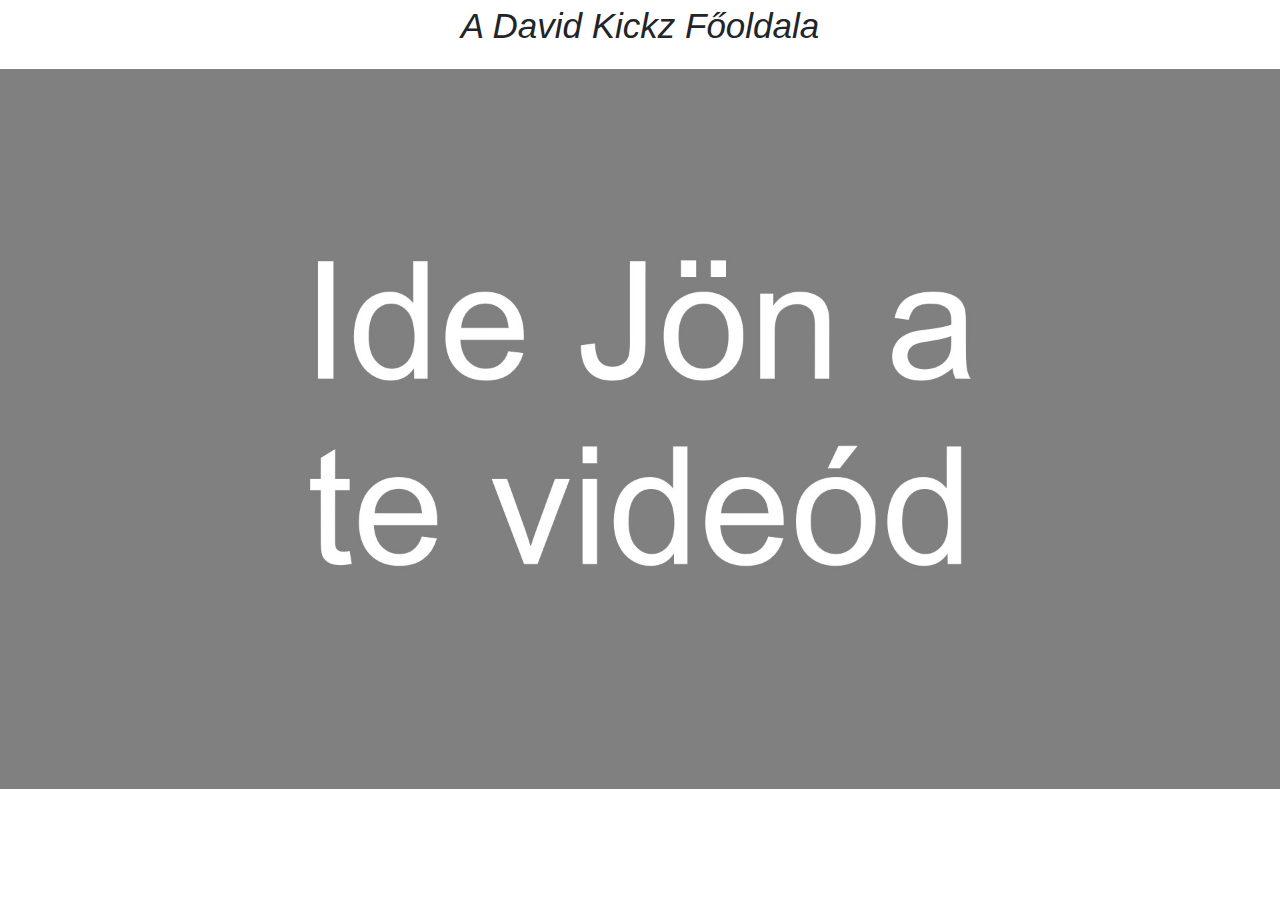
<file: david kicks/foldal.html>
<!DOCTYPE html>
<html lang="hu">
    <head>
        <meta charset="UTF-8">
        <meta http-equiv="X-UA-Compatible" content="IE=edge">
        <meta name="viewport" content="width=device-width, initial-scale=1.0">
        <title>DAVID KICKS</title>
        <link rel="stylesheet" href="css/bootstrap.min.css">
        <link rel="stylesheet" href="js/bootstrap.min.js">
        <link rel="stylesheet" href="style.css">
    </head>
    
<body>
 <p class = "fooldal">  A David Kickz Főoldala</p> 
 <div id = "container">
     <div class = "row">
         <div class = "col">
            <DIV width = 100%>
                <p class = "fokep">
                    <img src="kepek/mutato.jpg" width = "100%" alt="Ide a videód"></p>
            </DIV>
         </div>

     </div>

 </div>
</body>
</html>
</file>
<file: david kicks/style.css>
h{
  text-align: center;
  
}


.main{
  background-color: #54334e ;
}

.navbar {
  width: 100%;
  background-color: lavender;
  overflow: auto;
  border-bottom: 3px solid deeppink;
  border-left: 3px solid deeppink;
  border-right: 3px solid deeppink;
}

/* Navbar links */
.navbar a {
  float: left;
  text-align: center;
  padding: 22px;
  color: #000;
  text-decoration: none;
  font-size: 20px;
}

.navbar a:hover {
  background-color: rgb(187, 185, 185);
}

.active {
  background-color: #fff;
}


@media screen and (max-width: 500px) {
  .navbar a {
    float: none;
    display: block;
  }
}
.w3rcontainer{
  border: 1px solid #cccfdb;
  border-radius: 2px;
} 
.hover-underline-animation {
 display: inline-block;
 position: relative;
 color: #000;
}

.hover-underline-animation:after {
 content: '';
 position: absolute;
 width: 100%;
 transform: scaleX(0);
 height: 2px;
 bottom: 0;
 left: 0;
 background-color: #000;
 transform-origin: bottom right;
 transition: transform 0.25s ease-out;
}

.hover-underline-animation:hover:after {
 transform: scaleX(1);
 transform-origin: bottom left;
}
.nagybetuk{
  font-size: 60px;
}
.red{
  color:red;
}
.card1:hover{
  opacity: 0%;
}
.card:hover{
  opacity: 100%;
  box-sizing: border-box;
  font-family: 'Open Sans', 'Arial', sans-serif;
}

.listing
{
  list-style: none;
  display: flex;
  flex-wrap: wrap;
  justify-content: space-between;
  position: relative;
  top: 20%;
  left: 50%;
  transform: translateX(-50%);
  width: 900px;
}

.product
{
  position: relative;
}

.product a
{
  text-decoration: none;
}

.img-wrapper
{
  background-color: white;
  display: block;
  width: 100%;
  height: 240px;
  border: 1px solid #afafaf;
  border-bottom: 0;
  overflow: hidden;
  text-align: center;
}


.info
{
  width: 100%;
  background: #000;
  color: #fff;
  position: relative;
  padding: 40px 10px 20px 10px;
  text-align: center;
  
  vertical-align: middle;
  transform: translateZ(0);
  box-shadow: 0 0 1px rgba(0,0,0,0);
  backface-visibility: hidden;
  transition-property: color,height;
  transition-duration: 0.3s,0.4s;
  transition-timing-function: ease-out;
  height: 83px;
}

.info:before
{
  content: "";
  position: absolute;
  z-index: -1;
  top: 0;
  bottom: 0;
  left: 0;
  right: 0;
  background: #fff;
  transform: scaleY(0);
  transform-origin: 50%;
  transition: transform 0.3s ease-out;
}

.info:after
{
  visibility: hidden;
  pointer-events: none;
  position: absolute;
  z-index: -1;
  content: '';
  border-style: solid;
  transition-duration: 0.3s;
  transition-property: transform;
  left: calc(50% - 11px);
  bottom: 0;
  border-width: 10px 10px 0 10px;
  border-color: black transparent transparent transparent;
}

.product:hover .info
{
  height: 40px;
}

.product:hover .info:before
{
  transform: scaleY(0.7);
}

.product:hover .info:after
{
  visibility: visible;
  transform: translateY(10px);
}

.title
{
  transition: transform 0.3s ease-out;
}
.title a
{
  color: inherit;
}
.product:hover .title
{
  transform: translateY(-18px);
  font-weight: bold;
  color: #000;
}

.price
{
  background: #e32d2c;
  position: absolute;
  font-size: 1.3em;
  padding: 4px 13px;
  top: -15px;
  right: 10px;
}

.price.sale
{
  background: #00ba2f;
}

.price.old
{
  font-size: 0.95em;
  padding: 4px 6px;
  text-decoration: line-through;
  top: -43px;
}

.actions-wrapper
{
  margin-top: 14px;
  display: flex;
  justify-content: space-around;
  visibility: hidden;
}

.actions-wrapper *
{
  width: 50%;
  padding: 2px 0;
  text-align: center;
  color: #191919;
  font-size: 0.95em;
  font-weight: bold;
}
.actions-wrapper *:before
{
  font-family: "FontAwesome";
  margin-right: 8px;
}
/*
.wishlist
{
  border-right: 1px solid #afafaf;
}
.wishlist:hover
{
  color: #e32d2c;
}
.wishlist:before
{
  content: "\f08a";
}


.cart:hover
{
  color: #0a75b9;
}
.cart:before
{
  content: "\f07a";
}
*/
.product:hover .actions-wrapper *
{
  visibility: visible;
}

.note
{
  position: absolute;
  top: 0;
  left: 0;
  padding: 4px 8px;
  font-size: 0.9em;
}

.note.on-sale
{
  background: #00ba2f;
  color: #fff;
}

.note.no-stock
{
  background: red;
  color: #fff;
}
.center {
  display: block;
  margin-left: auto;
  margin-right: auto;
  width: 10%;
}

.btn {
  border: 1px solid black;
  font-family: "Sentinel A","Sentinel B",Georgia,serif; 
  text-shadow: 0 1px 1px rgba(0,0,0,0.4);
  background: black;
  color:  white;
  padding: 6px 20px 3px; 
  font-size: 14px;
  line-height: 18px;
  min-width: 10px;
  text-align: center;
  text-decoration: none;
  vertical-align: middle; 
  border: 1px solid 4383c5;
  cursor: pointer;
  font-weight: 200px; 
  transition: opacity 0.1s ease-out,background 0.1s ease-out;
  border-radius: 2px;
  -webkit-box-shadow: inset 0 1px 0 rgba(255,255,255,0.3),0 1px 3px rgba(0,0,0,0.4);
  box-shadow: inset 0 1px 0 rgba(255,255,255,0.3),0 1px 3px rgba(0,0,0,0.4);
  -webkit-transition: opacity 0.1s ease-out,background 0.1s ease-out;
}


.btn:hover
{
  background: linear-gradient(to right, deeppink, purple);

  color: black;
}
.intro,
.intro a{
  color:#fff;
}
/* customizable snowflake styling */
.snowflake {
  color: #fff;
  font-size: 1em;
  font-family: Arial;
  text-shadow: 0 0 1px #000;
}

@-webkit-keyframes snowflakes-fall{0%{top:-10%}100%{top:100%}}@-webkit-keyframes snowflakes-shake{0%{-webkit-transform:translateX(0px);transform:translateX(0px)}50%{-webkit-transform:translateX(80px);transform:translateX(80px)}100%{-webkit-transform:translateX(0px);transform:translateX(0px)}}@keyframes snowflakes-fall{0%{top:-10%}100%{top:100%}}@keyframes snowflakes-shake{0%{transform:translateX(0px)}50%{transform:translateX(80px)}100%{transform:translateX(0px)}}.snowflake{position:fixed;top:-10%;z-index:9999;-webkit-user-select:none;-moz-user-select:none;-ms-user-select:none;user-select:none;cursor:default;-webkit-animation-name:snowflakes-fall,snowflakes-shake;-webkit-animation-duration:10s,3s;-webkit-animation-timing-function:linear,ease-in-out;-webkit-animation-iteration-count:infinite,infinite;-webkit-animation-play-state:running,running;animation-name:snowflakes-fall,snowflakes-shake;animation-duration:10s,3s;animation-timing-function:linear,ease-in-out;animation-iteration-count:infinite,infinite;animation-play-state:running,running}.snowflake:nth-of-type(0){left:1%;-webkit-animation-delay:0s,0s;animation-delay:0s,0s}.snowflake:nth-of-type(1){left:10%;-webkit-animation-delay:1s,1s;animation-delay:1s,1s}.snowflake:nth-of-type(2){left:20%;-webkit-animation-delay:6s,.5s;animation-delay:6s,.5s}.snowflake:nth-of-type(3){left:30%;-webkit-animation-delay:4s,2s;animation-delay:4s,2s}.snowflake:nth-of-type(4){left:40%;-webkit-animation-delay:2s,2s;animation-delay:2s,2s}.snowflake:nth-of-type(5){left:50%;-webkit-animation-delay:8s,3s;animation-delay:8s,3s}.snowflake:nth-of-type(6){left:60%;-webkit-animation-delay:6s,2s;animation-delay:6s,2s}.snowflake:nth-of-type(7){left:70%;-webkit-animation-delay:2.5s,1s;animation-delay:2.5s,1s}.snowflake:nth-of-type(8){left:80%;-webkit-animation-delay:1s,0s;animation-delay:1s,0s}.snowflake:nth-of-type(9){left:90%;-webkit-animation-delay:3s,1.5s;animation-delay:3s,1.5s}
/* Demo Purpose Only*/
.demo {
  font-family: 'Raleway', sans-serif;
	color:#fff;
    display: block;
    margin: 0 auto;
    padding: 15px 0;
    text-align: center;
}
.demo a{
  font-family: 'Raleway', sans-serif;
color: #000;		
}
.fooldal{
  text-align: center;
  text-decoration: #191919;
  font-size: 35px;
  font-style: italic;
  font-family: Arial, Helvetica, sans-serif, bold;

}
.fokep{
  margin: auto 0 auto;
}

@font-face {
  font-family: 'halal';
  src: url(fonts/Creepster-Regular.ttf);
}

.lablec_betu{
  font-family: 'halal'; 
  font-size: 20px;
}

.lablec{
    background-color: black;
    color: deeppink;

}

.btn2{
  background-color: deeppink;
  text-align: center;
  padding: 4px;
  line-height: 2px;
  border-radius: 30%;
  margin-right: 8px;
}

a{
  text-decoration: none;
  color: inherit;
}

a:link {
  color: inherit;
}


a:visited{
  color: inherit;
}

.kozep{
  text-align: center;
}

.rotate_image {
  -webkit-transform: rotate(90deg);
  -moz-transform: rotate(90deg);
  -ms-transform: rotate(90deg);
  -o-transform: rotate(90deg);
  transform: rotate(90deg);
}

.fadingin{
  border: 1px solid black;
  font-family: "Sentinel A","Sentinel B",Georgia,serif; 
  text-shadow: 0 1px 1px rgba(0,0,0,0.4);
  background: black;
  color:  white;
  padding: 6px 20px 3px; 
  font-size: 14px;
  line-height: 18px;
  min-width: 10px;
  text-align: center;
  text-decoration: none;
  vertical-align: middle; 
  border: 1px solid 4383c5;
  cursor: pointer;
  font-weight: 200px; 
  transition: opacity 0.1s ease-out,background 0.1s ease-out;
  border-radius: 2px;
  -webkit-box-shadow: inset 0 1px 0 rgba(255,255,255,0.3),0 1px 3px rgba(0,0,0,0.4);
  box-shadow: inset 0 1px 0 rgba(255,255,255,0.3),0 1px 3px rgba(0,0,0,0.4);
  -webkit-transition: opacity 0.1s ease-out,background 0.1s ease-out;
  background-color: deeppink;
  text-align: center;
  opacity: 1;
  transition: 0.2s;


  }

.fadingin:hover{
  opacity: 0.4;}


.cimke_betu{
color: white;
font-size: 40px;
background-color: black;
padding-left: 15px;
padding-right: 15px;
border-radius: 15px;
max-width: fit-content;
margin-left: 30px;

}
</file>
